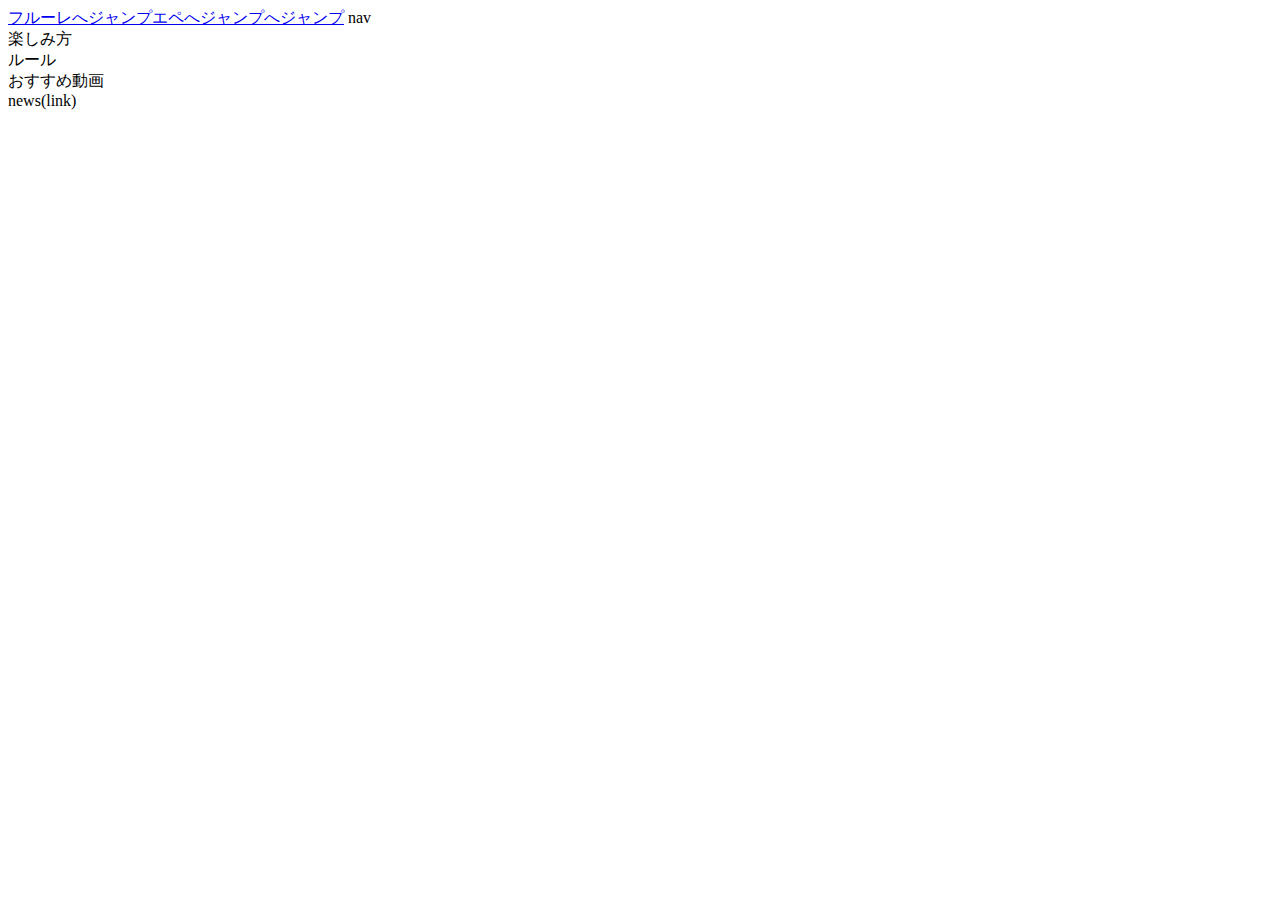
<file: index.html>
<!DOCTYPE html>
<html>
<head>
<meta http-equiv="X-UA-Compatible" content="IE=edge">
<title></title>
<meta charset="utf-8">
<meta name="description" content="">
<meta name="author" content="">
<meta name="viewport" content="width=device-width, initial-scale=1">
<link rel="stylesheet" href="">
<!--[if lt IE 9]>
<script src="//cdn.jsdelivr.net/html5shiv/3.7.2/html5shiv.min.js"></script>
<script src="//cdnjs.cloudflare.com/ajax/libs/respond.js/1.4.2/respond.min.js"></script>
<![endif]-->
<link rel="shortcut icon" href="">
</head>
<body>
<!-- Place your content here -->
<a href="foil.html">フルーレへジャンプ</a><a href="epee.html">エペへジャンプ</a><a href="sabre.html">へジャンプ</a>
nav<br>
楽しみ方<br>
ルール<br>
おすすめ動画<br>
news(link)<br>
<!-- SCRIPTS -->
<!-- Example: <script src="//ajax.googleapis.com/ajax/libs/jquery/1.11.1/jquery.min.js"></script> -->
</body>
</html>
</file>
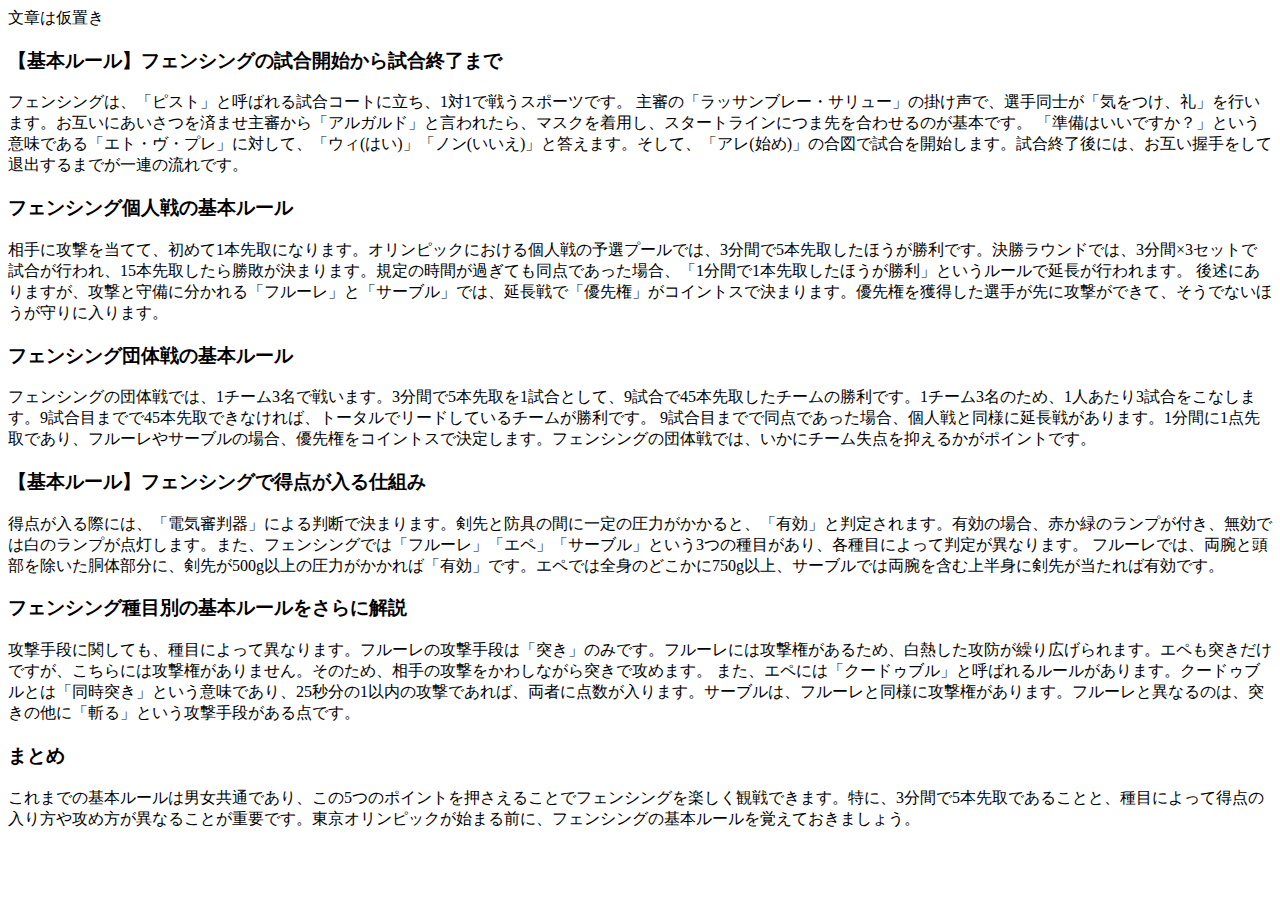
<file: foil.html>
<!DOCTYPE html>
<html>
<head>
<meta http-equiv="X-UA-Compatible" content="IE=edge">
<title>フルーレ</title>
<meta charset="utf-8">
<meta name="description" content="">
<meta name="author" content="">
<meta name="viewport" content="width=device-width, initial-scale=1">
<link rel="stylesheet" href="">
<!--[if lt IE 9]>
<script src="//cdn.jsdelivr.net/html5shiv/3.7.2/html5shiv.min.js"></script>
<script src="//cdnjs.cloudflare.com/ajax/libs/respond.js/1.4.2/respond.min.js"></script>
<![endif]-->
<link rel="shortcut icon" href="">
</head>
<body>
<!-- Place your content here -->
文章は仮置き<br>
<h3>【基本ルール】フェンシングの試合開始から試合終了まで</h3>
フェンシングは、「ピスト」と呼ばれる試合コートに立ち、1対1で戦うスポーツです。
主審の「ラッサンブレー・サリュー」の掛け声で、選手同士が「気をつけ、礼」を行います。お互いにあいさつを済ませ主審から「アルガルド」と言われたら、マスクを着用し、スタートラインにつま先を合わせるのが基本です。
「準備はいいですか？」という意味である「エト・ヴ・プレ」に対して、「ウィ(はい)」「ノン(いいえ)」と答えます。そして、「アレ(始め)」の合図で試合を開始します。試合終了後には、お互い握手をして退出するまでが一連の流れです。
<br>
<h3>フェンシング個人戦の基本ルール</h3>
相手に攻撃を当てて、初めて1本先取になります。オリンピックにおける個人戦の予選プールでは、3分間で5本先取したほうが勝利です。決勝ラウンドでは、3分間×3セットで試合が行われ、15本先取したら勝敗が決まります。規定の時間が過ぎても同点であった場合、「1分間で1本先取したほうが勝利」というルールで延長が行われます。
後述にありますが、攻撃と守備に分かれる「フルーレ」と「サーブル」では、延長戦で「優先権」がコイントスで決まります。優先権を獲得した選手が先に攻撃ができて、そうでないほうが守りに入ります。
<br>
<h3>フェンシング団体戦の基本ルール</h3>
フェンシングの団体戦では、1チーム3名で戦います。3分間で5本先取を1試合として、9試合で45本先取したチームの勝利です。1チーム3名のため、1人あたり3試合をこなします。9試合目までで45本先取できなければ、トータルでリードしているチームが勝利です。
9試合目までで同点であった場合、個人戦と同様に延長戦があります。1分間に1点先取であり、フルーレやサーブルの場合、優先権をコイントスで決定します。フェンシングの団体戦では、いかにチーム失点を抑えるかがポイントです。
<br>
<bt>
<bt>
<h3>【基本ルール】フェンシングで得点が入る仕組み</h3>
得点が入る際には、「電気審判器」による判断で決まります。剣先と防具の間に一定の圧力がかかると、「有効」と判定されます。有効の場合、赤か緑のランプが付き、無効では白のランプが点灯します。また、フェンシングでは「フルーレ」「エペ」「サーブル」という3つの種目があり、各種目によって判定が異なります。
フルーレでは、両腕と頭部を除いた胴体部分に、剣先が500g以上の圧力がかかれば「有効」です。エペでは全身のどこかに750g以上、サーブルでは両腕を含む上半身に剣先が当たれば有効です。
<br>
<h3>フェンシング種目別の基本ルールをさらに解説</h3>
攻撃手段に関しても、種目によって異なります。フルーレの攻撃手段は「突き」のみです。フルーレには攻撃権があるため、白熱した攻防が繰り広げられます。エペも突きだけですが、こちらには攻撃権がありません。そのため、相手の攻撃をかわしながら突きで攻めます。
また、エペには「クードゥブル」と呼ばれるルールがあります。クードゥブルとは「同時突き」という意味であり、25秒分の1以内の攻撃であれば、両者に点数が入ります。サーブルは、フルーレと同様に攻撃権があります。フルーレと異なるのは、突きの他に「斬る」という攻撃手段がある点です。
<br>
<h3>まとめ</h3>
これまでの基本ルールは男女共通であり、この5つのポイントを押さえることでフェンシングを楽しく観戦できます。特に、3分間で5本先取であることと、種目によって得点の入り方や攻め方が異なることが重要です。東京オリンピックが始まる前に、フェンシングの基本ルールを覚えておきましょう。

<!-- SCRIPTS -->
<!-- Example: <script src="//ajax.googleapis.com/ajax/libs/jquery/1.11.1/jquery.min.js"></script> -->
</body>
</html>
</file>
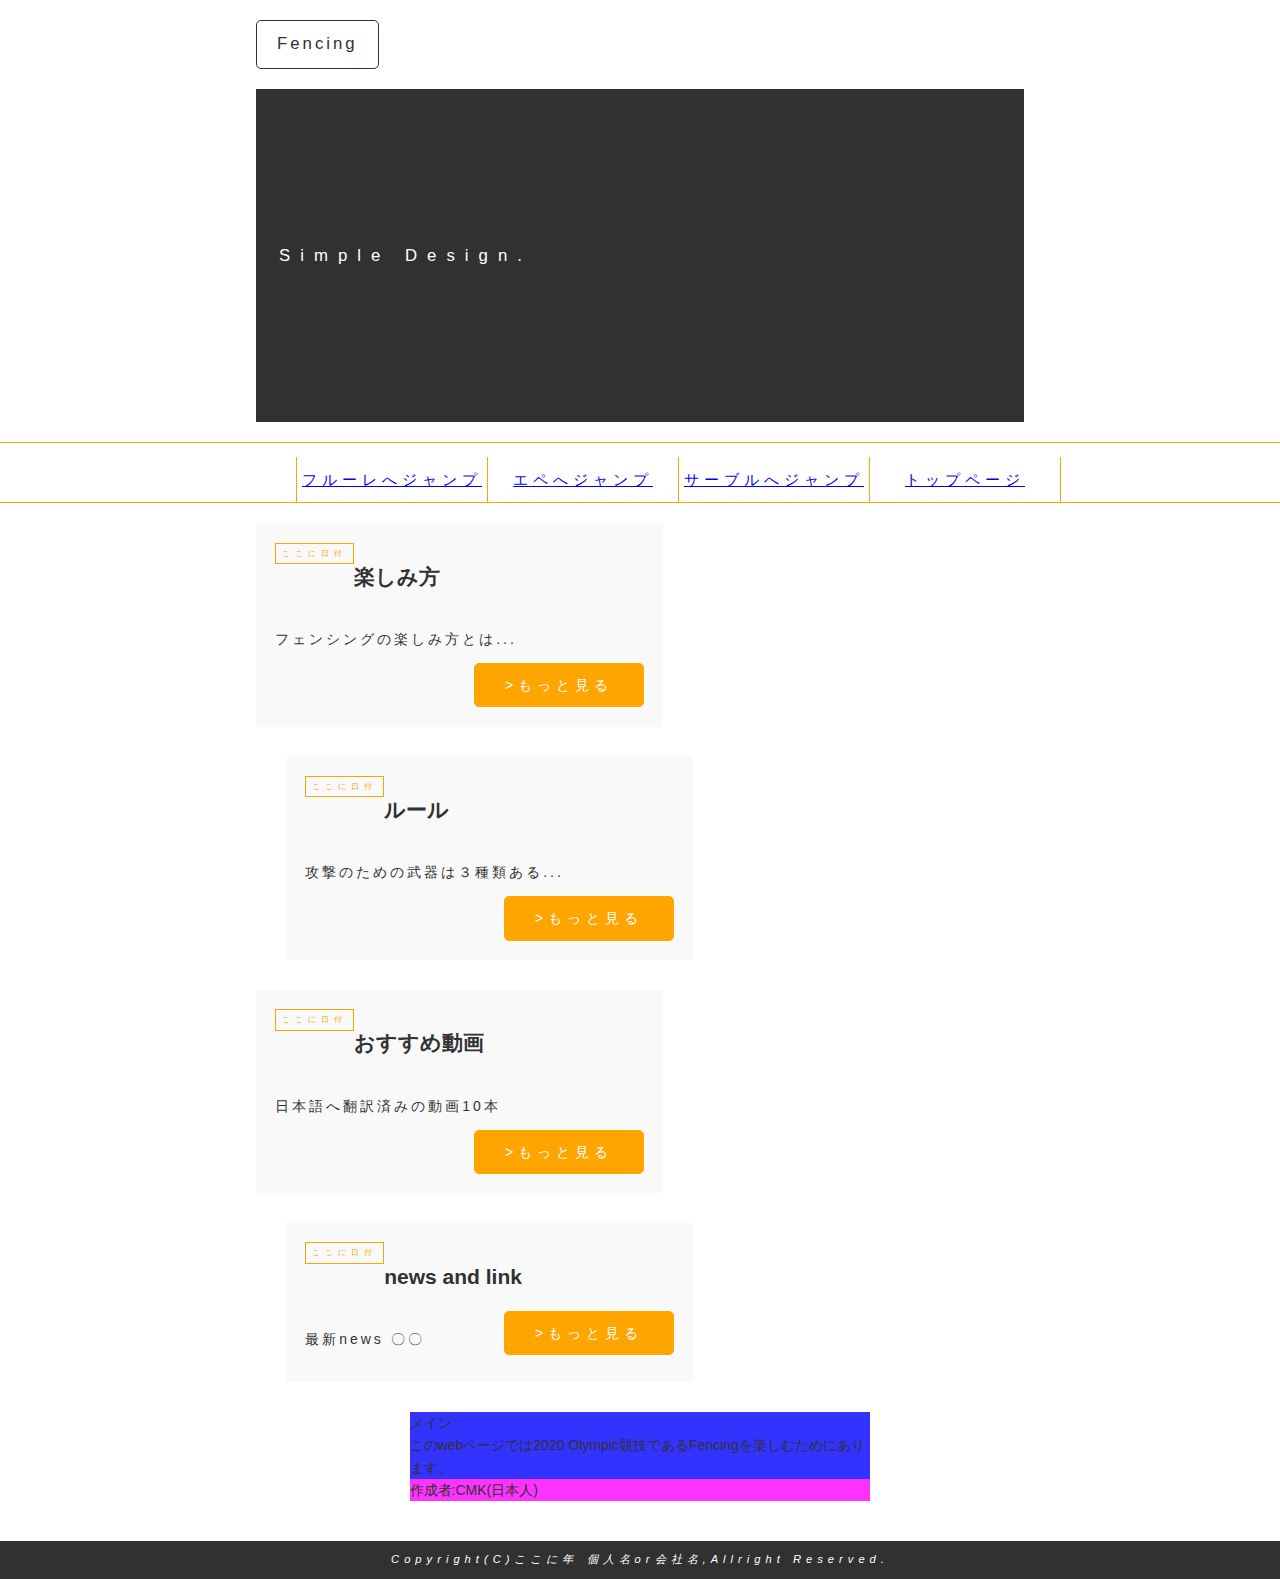
<file: html5 詰込雛型/hina.html>
<!DOCTYPE html>
<html lang="ja">
<head>
<!-- IE8+�ɑ΂��āuIE=edge�v�Ǝw�肷�邱�ƂŁA���p�ł���ł��݊����̍����ŐV�̃G���W�����g�p����悤�w���ł��܂�
     �Q�l: https://www.modern.ie/en-us/performance/how-to-use-x-ua-compatible -->
<meta http-equiv="X-UA-Compatible" content="IE=edge">
 
<!-- �y�[�W�̃^�C�g�����L�q -->
<title>トップページ</title>
 
<!-- �p�t�H�[�}���X�̂��߂Ɏg�p���镶���̃G���R�[�f�B���O���L�q
     �Q�l: https://developers.google.com/speed/docs/best-practices/rendering#SpecifyCharsetEarly -->
<meta charset="utf-8">
 
<meta name="description" content="">
 <meta name="keywords" content="">
<meta name="author" content="">

<meta name="viewport" content="width=device-width, initial-scale=1">
 
<meta property="og:title" content="�^�C�g��">
<meta property="og:type" content="website">
<meta property="og:url" content="http://�C�ӂ�URL">
<meta property="og:image" content="http://�C�ӂ�URL/og_image.png">
<meta property="og:site_name" content="">
<meta property="og:description" content="" />
<meta property="fb:app_id" content="�C�ӂ�ID">

<link rel="stylesheet" href="css/normalize.css">
<link rel="stylesheet" href="css/style.css"> 

<!--[if lt IE 9]>
<script src="//cdn.jsdelivr.net/html5shiv/3.7.2/html5shiv.min.js"></script>
<script src="//cdnjs.cloudflare.com/ajax/libs/respond.js/1.4.2/respond.min.js"></script>
<![endif]-->
 
<link rel="shortcut icon" href="pic/icon.png">
 
<!--
<meta name="mobile-web-app-capable" content="yes">
<link rel="icon" sizes="196x196" href="">
<link rel="apple-touch-icon" sizes="152x152" href="">
-->

</head>
<body>
<header role="banner">
        <h1>Fencing</h1>
</header>
<div id="branding">
  <p>Simple Design.</p>
</div>
<nav>
  <ul>
    <li><a href="foil.html">フルーレへジャンプ</a></li>
    <li><a href="epee.html">エペへジャンプ</a></li>
    <li><a href="sabre.html">サーブルへジャンプ</a></li>
    <li><a href="index.html">トップページ</a></li>
  </ul>
</nav>
<section>
<article>
  <span class="date">ここに日付</span>
  <h2>楽しみ方</h2>
  <p>
  フェンシングの楽しみ方とは...
   </p>
  <a href="#" class="btn">&gt;もっと見る</a>
</article>
<article>
  <span class="date">ここに日付</span>
  <h2>ルール</h2>
  <p>
  攻撃のための武器は３種類ある...
    </p>
  <a href="#" class="btn">&gt;もっと見る</a>
</article>
<article>
  <span class="date">ここに日付</span>
  <h2>おすすめ動画</h2>
  <p>
  日本語へ翻訳済みの動画10本
   </p>
  <a href="#" class="btn">&gt;もっと見る</a>
</article>
<article>
  <span class="date">ここに日付</span>
  <h2>news and link</h2>
  <p>
  最新news 〇〇
   </p>
  <a href="#" class="btn">&gt;もっと見る</a>
</article>
<section>
<main role="main">
メイン<br>
このwebページでは2020 Olympic競技であるFencingを楽しむためにあります。
</main>
<aside role="complementary">
作成者:CMK(日本人)
</aside>
</section>
</section>

<footer>
<address>Copyright(C)ここに年 個人名or会社名,Allright Reserved.</address>
</footer>

  <script src="https://ajax.googleapis.com/ajax/libs/jquery/3.2.1/jquery.min.js"></script>
  <script> (window.jQuery || document .write('<script src="js/jquery-3.2.1.min.js"><\/script>')); </script>
 
<!-- �X�N���v�g�Ńu���b�L���O���N�������̂͂����ɋL�q
�u���b�L���O���N���������Ƃ��ẮACSS�̃Z���N�^����iIE�j�A���ׂ̍���DOM����A�����̃X�N���v�g�Ȃ� -->
<!-- SCRIPTS -->
<!-- ��: <script src="//ajax.googleapis.com/ajax/libs/jquery/1.11.1/jquery.min.js"></script> -->
</body>
</html>
</file>
<file: html5 詰込雛型/css/style.css>
@charset "utf-8";
/* CSS Document */

body{
font: 14px/1.6 "Hiragino Kaku Gothic Pro",Osaka,"���C���I","�l�r �o�S�V�b�N","MS PGothic",Verdana,Arial,sans-serif;
margin:0;
color:#313131;
}
main{
background-color:#3333ff;
}
aside{
background-color:#ff33ff;
}
img{
outline:none;
border-style:none;
}


a{
    color:blue;
    -webkit-transition: all 0.5s;
    -moz-transition: all 0.5s;
    transition: all 0.5s;
}
a:visited{
    color:blue;
    -webkit-transition: all 0.5s;
    -moz-transition: all 0.5s;
    transition: all 0.5s;
}
a:hover {
    color: #F5A862;
    -webkit-transition: all 0.5s;
    -moz-transition: all 0.5s;
    transition: all 0.5s;
}

/*****HEADER*****/
header{
    display: block;
    width:60%;
    margin-left: 20%;
    overflow: hidden;
}
header h1{
    font-size:120%;
    color:#313131;
    padding-top: 10px;
    padding-bottom: 10px;
    margin-top: 20px;
    margin-bottom: 20px;
    padding-left: 20px;
    padding-right: 20px;
    border:1px solid #313131;
    border-radius: 5px;
    letter-spacing: 3px;
    font-weight:400;
    float: left;
}
header p{
    font-size:100%;
    color:#313131;
    float: left;
}

/*****BRANDING*****/
#branding{
    display: block;
    width: 60%;
    margin-left: 20%;
    overflow: hidden;
    background-color: #313131;
    margin-bottom: 20px;
    letter-spacing: 10px;
    line-height: 300px;
}
#branding p{
    color: #fff;
    font-size: 120%;
    padding-left: 3%;
}

/*****NAV*****/
nav{
    width: 100%;
    border-top: 1px solid orange;
    border-bottom: 1px solid orange;
    margin-bottom: 5px;
    overflow: hidden;
}
nav ul{
    width: 60%;
    margin-left: 20%;
}
nav li{
    width: calc(25% - 2px);
    font-size: 110%;
    letter-spacing: 5px;
    font-weight: 400;
    line-height: 45px;
    border-left: 1px solid orange;
    color: #313131;
    cursor: pointer;
    text-align: center;
    float: left;
}
nav li:last-child{
    border-right: 1px solid orange;
}

nav li:hover{
    background-color: orange;
    transition: background-color 0.5s ease-out;
    color: #fff;
}

/*****ARTICLE*****/
section{
    display: block;
    width: 60%;
    margin: 20px auto;
    overflow: hidden;
}
article{
    width: calc(50% - 15px);
    padding: 2.5%;
    margin-bottom: 30px;
    background-color: #f9f9f9;
    overflow: hidden;
    float: left;
}
article:nth-child(2n){
    margin-left: 30px;
}
article .date{
    font-size: 60%;
    color: orange;
    border: 1px solid orange;
    padding-top:3px;
    padding-bottom: 3px;
    padding-right: 6px;
    padding-left: 6px;
    letter-spacing: 5px;
    float: left;
}
article h1{
    width: 100%;
    font-size: 150%;
    color: #313131;
    letter-spacing: 3px;
    padding-bottom:2px;
    padding-top: 10px;
    border-bottom: 1px solid #bababa;
    margin-bottom: 15px;
    float: left;
}
article p{
    font-size: 100%;
    color: #313131;
    letter-spacing: 3px;
    line-height: 200%;
    margin-bottom: 10px;
    float: left;
}
article .btn{
    color: #fff;
    border: 1px solid orange;
    background-color: orange;
    padding-top: 10px;
    padding-bottom: 10px;
    padding-right: 30px;
    padding-left: 30px;
    border-radius: 5px;
    letter-spacing: 5px;
    text-decoration: none;
    overflow: hidden;
    float: right;
}
article .btn:hover{
    background-color: #fff;
    border: 1px solid orange;
    -webkit-transition: all 0.5s;
    -moz-transition: all 0.5s;
    transition: all 0.5s;
    color: orange;
    overflow: hidden;
}

footer{
    font-size: 80%;
    width: 100%;
    text-align: center;
    padding-top: 10px;
    padding-bottom: 10px;
    background-color: #313131;
}
footer address{
    color: #fff;
    letter-spacing: 5px;
}
</file>
